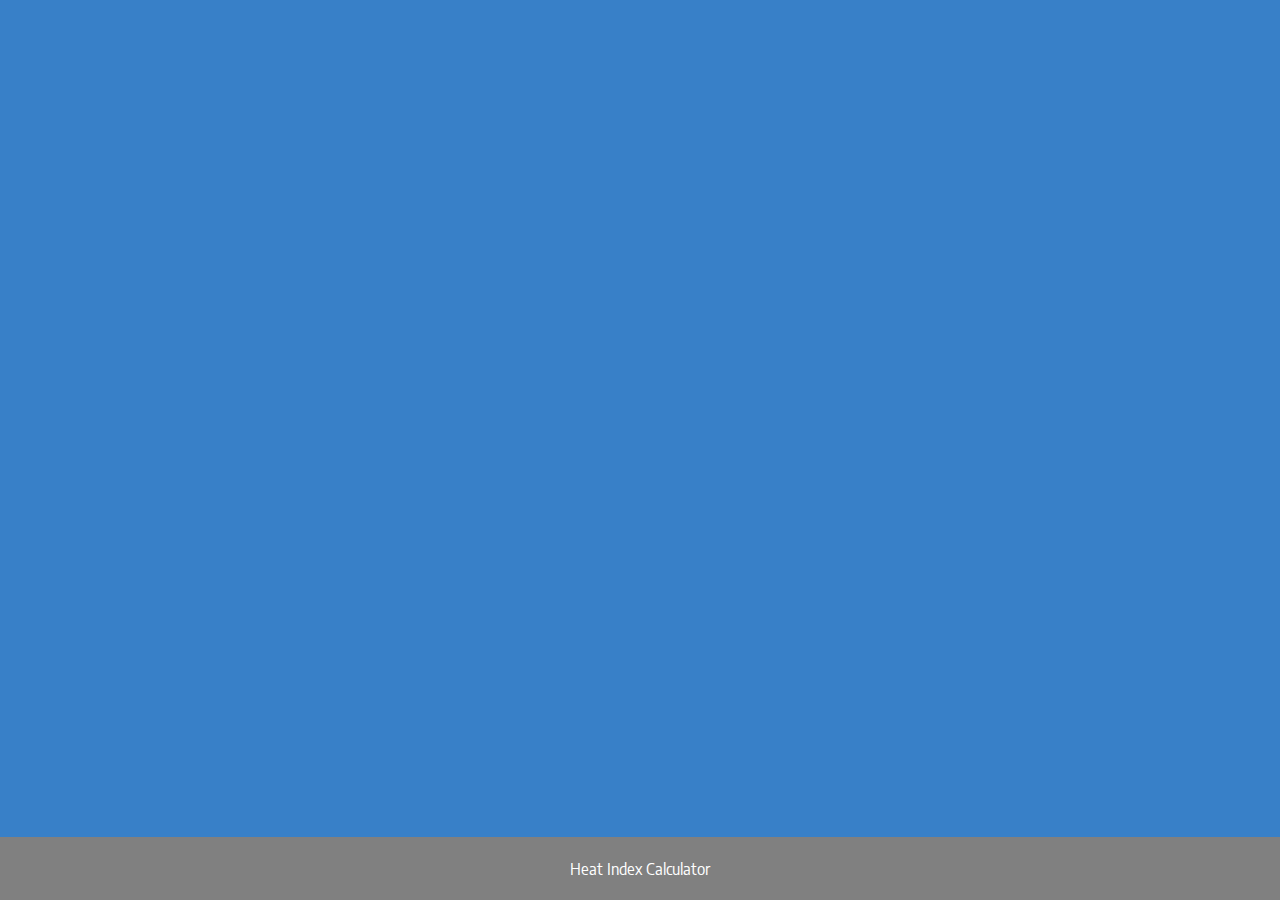
<file: index.html>
<!DOCTYPE html>
<html lang="en">
<head>
	<title>Heat Index Calculator</title>
	<link href="mlstyle.css" rel="stylesheet" type="text/css">
	<meta charset="UTF-8">
</head>
<body>
	<div class="footer">
        <p><center>Heat Index Calculator</center></p>
	</div>
</body>
</html>
</file>
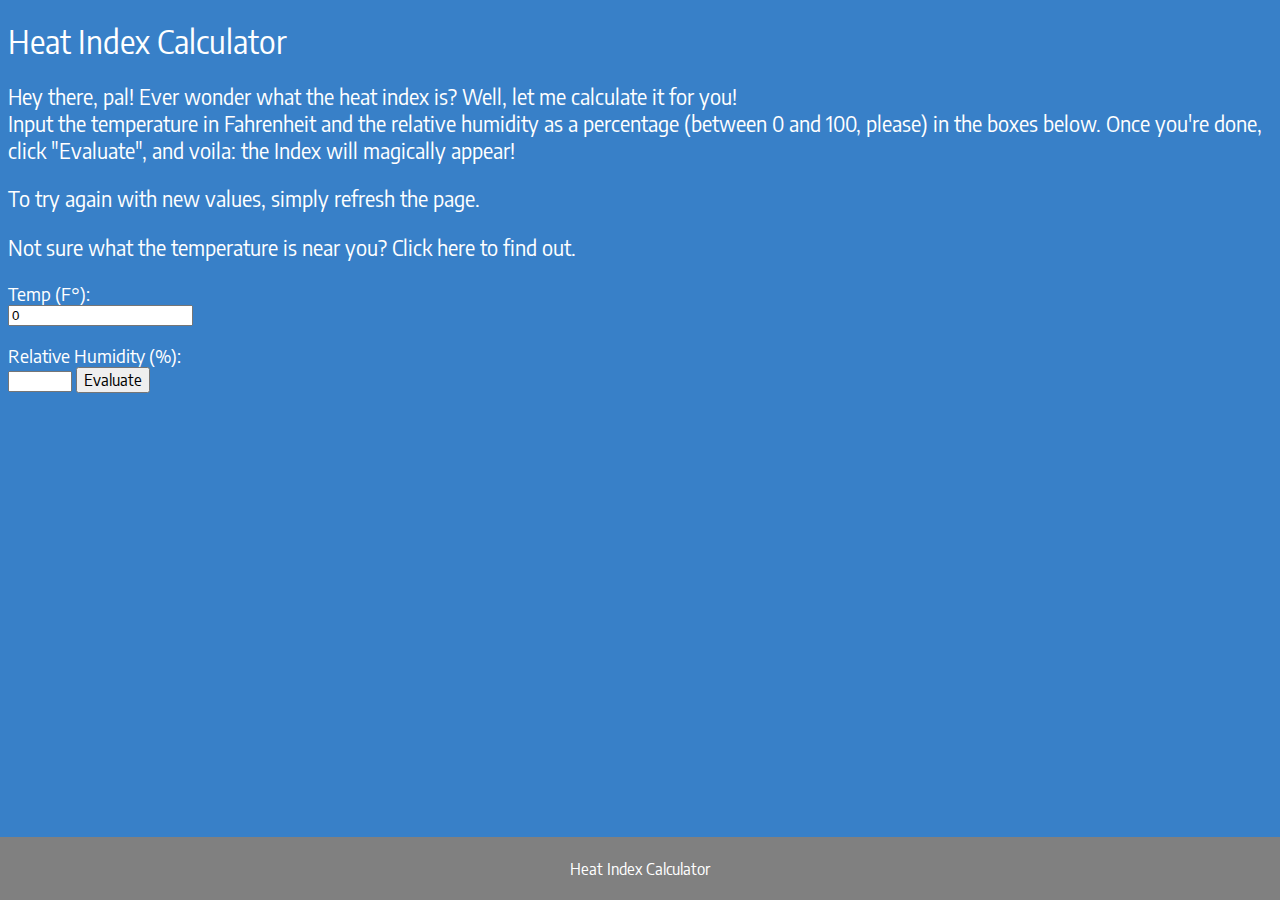
<file: heatindex.html>
<!DOCTYPE html>

<head>
    <title>Heat Index Calculator - Matthew Leeds - CMPT221L113-F18</title>
     <!-- CSS/HTML Marriage -->
    <link href="mlstyle.css" rel="stylesheet" type="text/css">
     <!-- Character Attribution -->
    <meta charset="UTF-8">
</head>

<body>
     <!-- Non-supported users notice -->
    <noscript>"Your browser does not support JavaScript."</noscript>
     <!-- h1 Title Header -->
    <h1>Heat Index Calculator</h1>
     <!-- Introduction -->
    <p>Hey there, pal! Ever wonder what the heat index is? Well, let me calculate it for you!
        <br>Input the temperature in Fahrenheit and the relative humidity as a percentage (between 0 and 100, please) in the boxes below. Once you're done, click "Evaluate", and voila: the Index will magically appear!</p>
	    <p>To try again with new values, simply refresh the page.</p>
    <p>Not sure what the temperature is near you? <a href="https://www.accuweather.com/" target="_blank">Click here</a> to find out.</p>
    <p></p>
     <!-- Form -->
    <form onsubmit="return false;">
        <!-- Temperature Label -->
        <label>Temp (F°):</label>
            <br>
            <input id="temperature" type="number" value="0"> </label>
        
        <br />
        <br />

         <!-- Relative Humidity Label -->
        <label>Relative Humidity (%):</label>
        <br>
        <input id="relativeHumidity" type="number" min="0" max="100">
        
         <!-- Result Label for Calculation -->
        <label id="result" /label>
        
         <!-- Button to trigger script -->
        <button onclick="normalCalculation();">Evaluate</button>
            
        <br />
        <br />
            
    </form>
    
    <script>
        function normalCalculation() {
            // Variables to hold user input
            var temp = document.querySelector('#temperature').value;
            var relHum = document.querySelector('#relativeHumidity').value;

            // Turn number into percent value
            relHum = relHum / 100;
            
            // Raw calculation in js form
            var index = -42.379 + 2.04901523 * temp + 10.14333127 * relHum - 0.22475541 * temp * relHum - 0.00683783 * Math.pow(temp, 2) - 0.05481717 * Math.pow(relHum, 2) + 0.00122874 * Math.pow(temp, 2) * relHum + 0.00085282 * temp * Math.pow(relHum, 2) - 0.00000199 * Math.pow(temp, 2) * Math.pow(relHum, 2)

            // Print result
            var result = document.querySelector('#result');
            result.innerHTML = 'The heat index is ' + Math.round(index * 100) / 100 + ' based on your inputs. '  
        }
    </script>
    <div class="footer">
        <p>
            <!-- Footer -->
            <center>Heat Index Calculator</center>
        </p>
    </div>
</body>

</html>
</file>
<file: mlstyle.css>
/* mlstyle.css */
/* This is the website style sheet. It can be modified. */
 BODY {
     background-color: rgb(56,128,200) 
}
 @font-face {
     font-family: Encode Sans Semi Condensed;
     src: url('Encode.ttf');
}
 @font-face {
     font-family: Encode Sans Semi Condensed;
     font-weight: normal;
     src: url('Encode.ttf');
}
 a {
     text-decoration: none;
     color: white;
}
 a:hover {
     color: rgb(251,188,5) 
}
 h1 {
     font: 24pt Encode Sans Semi Condensed, sans-serif;
     color: white;
     text-align: left;
}
 ul {
     font-family: 24pt Encode Sans Semi Condensed, sans-serif;
}
 ul {
     color: white 
}
 ul {
     text-align: left 
}
 ol {
     color: white 
}
 ol {
     font: 16.5pt serif 
}
 object {
     text-align: center 
}
 p {
     text-align: left 
}
 P {
     font: 16pt Encode Sans Semi Condensed, sans-serif;
}
 P {
     color: white 
}
 center {
     font: 12pt Encode Sans Semi Condensed, sans-serif;
}
 label {
     font: 14pt Encode Sans Semi Condensed, sans-serif;
}
 label {
     color: white 
}
 button {
     font: 12pt Encode Sans Semi Condensed, sans-serif;
}
 output {
     font: 12pt Encode Sans Semi Condensed, sans-serif;
}
 output {
     color: white;
}
 .footer {
     position: absolute;
     left: 0;
     bottom: 0;
     text-align: center;
     width: 100%;
     color: white;
     background-color: grey;
}
 .nav_bar {
     position: absolute;
     left: 15px;
     top: 30px 
}
 .main {
     margin-left:225px 
}
</file>
